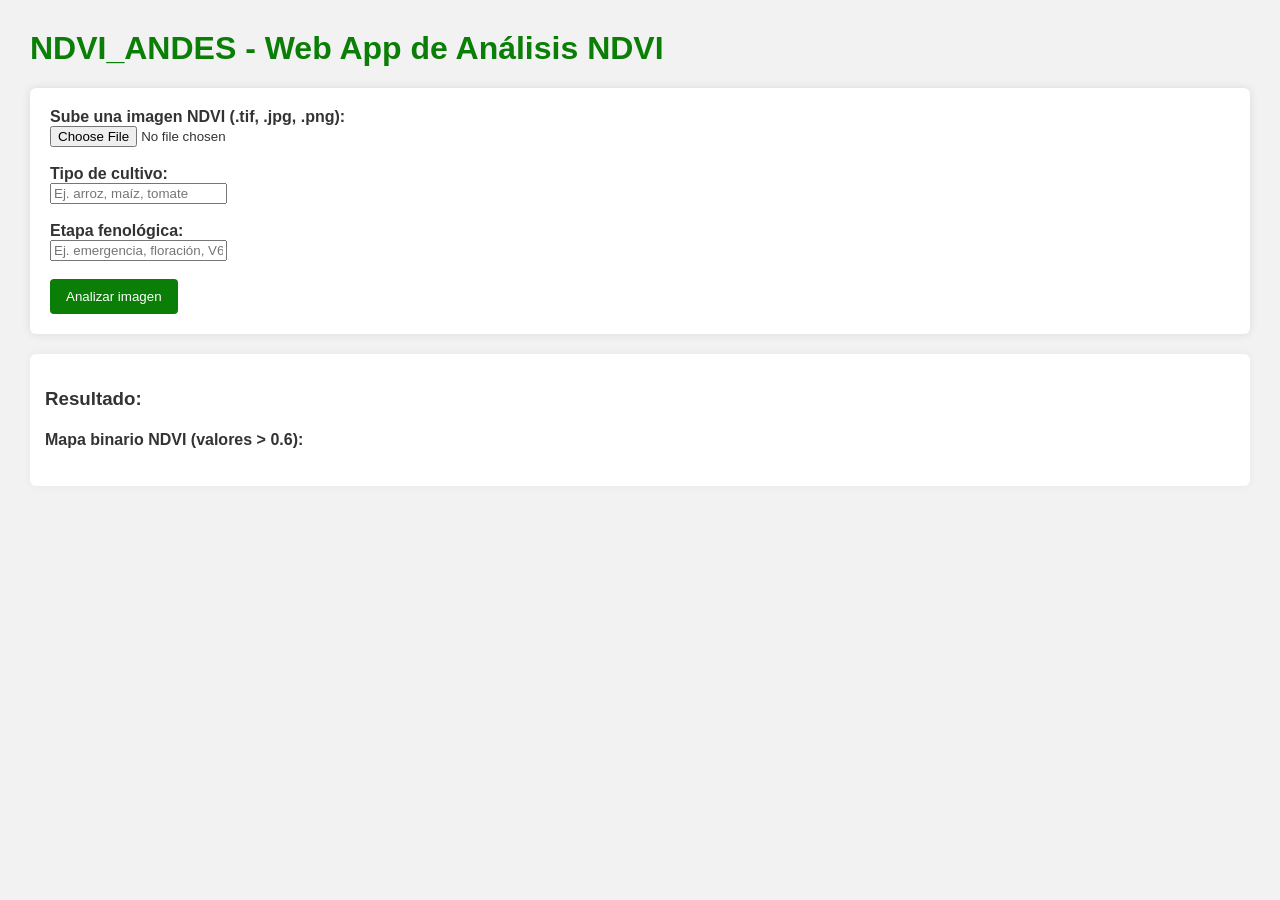
<file: templates/index.html>
<!DOCTYPE html>
<html lang="es">
<head>
    <meta charset="UTF-8">
    <title>NDVI_ANDES - Análisis de Imágenes</title>
    <link rel="stylesheet" href="/static/style.css">
</head>
<body>
    <h1>NDVI_ANDES - Web App de Análisis NDVI</h1>

    <form id="uploadForm" method="post" enctype="multipart/form-data">
        <label for="image">Sube una imagen NDVI (.tif, .jpg, .png):</label><br>
        <input type="file" id="image" name="file" accept=".tif,.tiff,.jpg,.jpeg,.png" required><br><br>

        <label for="crop_type">Tipo de cultivo:</label><br>
        <input type="text" id="crop_type" name="crop_type" placeholder="Ej. arroz, maíz, tomate" required><br><br>

        <label for="crop_stage">Etapa fenológica:</label><br>
        <input type="text" id="crop_stage" name="crop_stage" placeholder="Ej. emergencia, floración, V6" required><br><br>

        <button type="submit">Analizar imagen</button>
    </form>

    <div id="result">
        <h3>Resultado:</h3>
        <pre id="resultText"></pre>
        <h4>Mapa binario NDVI (valores > 0.6):</h4>
        <img id="ndviImage" style="max-width:100%; display:none;">
    </div>

    <script src="/static/script.js"></script>
</body>
</html>
</file>
<file: static/style.css>
body {
    font-family: Arial, sans-serif;
    margin: 30px;
    background-color: #f2f2f2;
    color: #333;
}

h1 {
    color: #0a7e07;
}

form {
    background: #fff;
    padding: 20px;
    border-radius: 6px;
    box-shadow: 0 0 10px rgba(0,0,0,0.1);
    margin-bottom: 20px;
}

label {
    font-weight: bold;
}

button {
    background-color: #0a7e07;
    color: white;
    padding: 10px 16px;
    border: none;
    border-radius: 4px;
    cursor: pointer;
}

button:hover {
    background-color: #066e05;
}

#result {
    background: #ffffff;
    padding: 15px;
    border-radius: 6px;
    box-shadow: 0 0 10px rgba(0,0,0,0.05);
}
</file>
